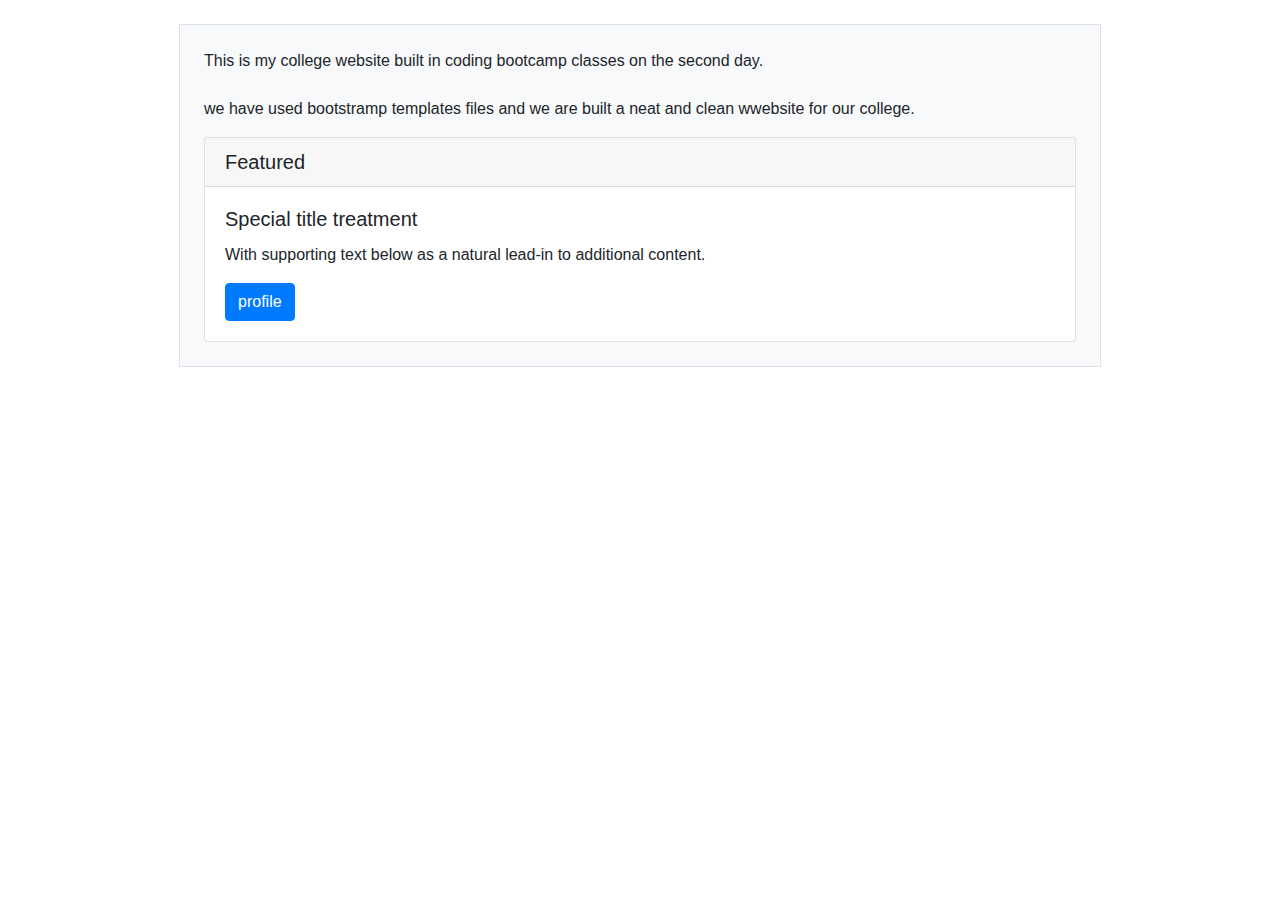
<file: index.html>
<!doctype html>
<html>
<head>
    <title>my college</title>
    <meta name="viewport" content="width=device-width, initial-scale=1, shrink-to-fit=no">
    <link href="css/bootstrap.css"type="text/css"rel="stylesheet">
    <link href="css/style.css"type="text/css"rel="stylesheet">
    <body>
        <div class="container">
            <div class=" bg-light border p-4 m-4">
        
          This is my college website built in coding bootcamp classes on the second day.<br><br>
                
                <p>    we have used bootstramp templates files and we are built a neat and clean wwebsite for our college.</p>
              
<div class="card">
  <h5 class="card-header">Featured</h5>
  <div class="card-body">
    <h5 class="card-title">Special title treatment</h5>
    <p class="card-text">With supporting text below as a natural lead-in to additional content.</p>
    <a href="#" class="btn btn-primary">profile</a>
  </div>
</div>
        </div>
        </div>
    </body>
    </head>
</html>
</file>
<file: css/style.css>
.container
{
     max-width:1000px;
    
}
</file>
